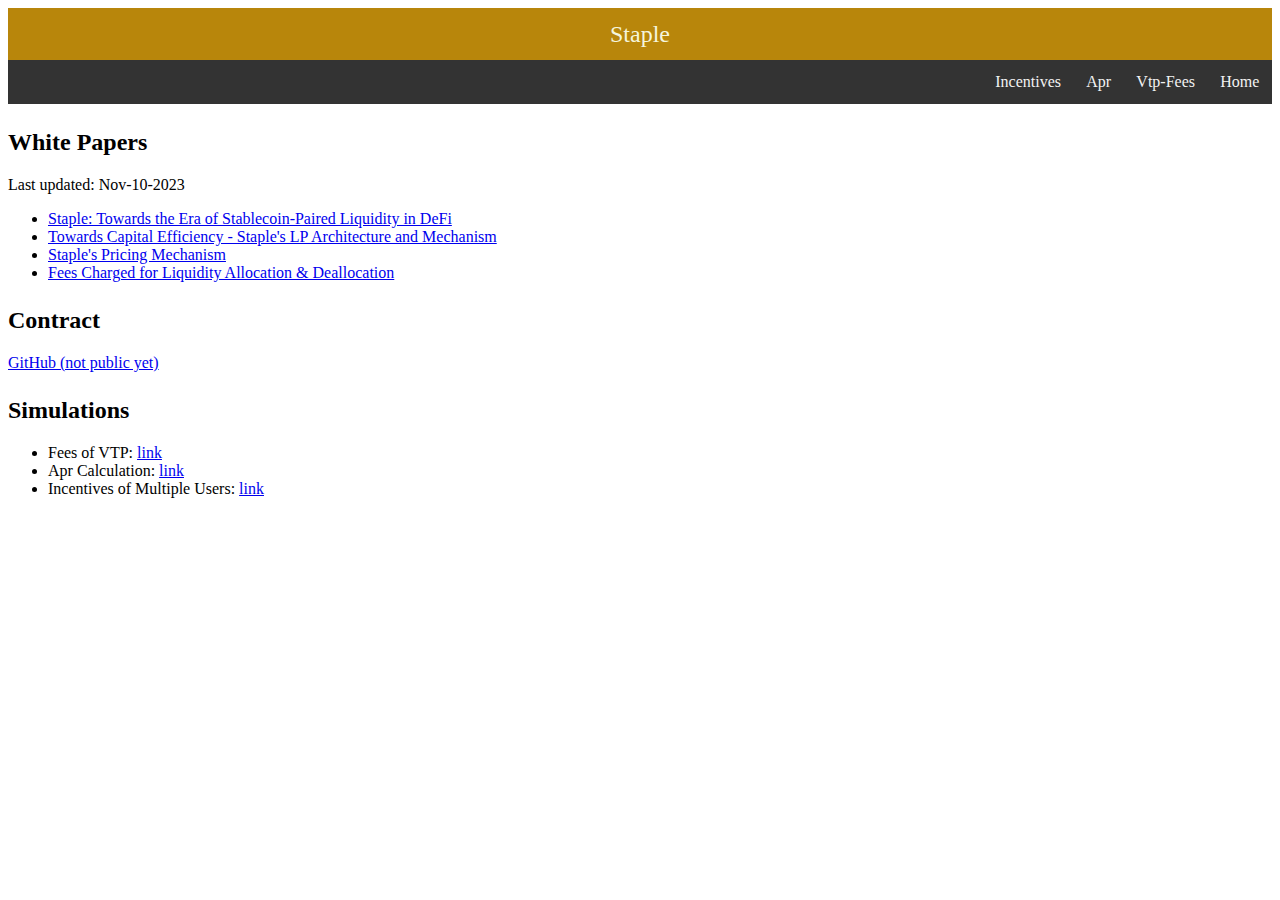
<file: index.html>
<!DOCTYPE html>
<html lang="en">
    <head>
        <meta charset="UTF-8">
        <meta http-equiv="X-UA-Compatible" content="IE=edge">
        <meta name="viewport" content="width=device-width, initial-scale=1.0">
        <link rel="stylesheet" type="text/css" href="style/column.css" />
        <link rel="stylesheet" type="text/css" href="style/header.css" />
        <link rel="stylesheet" type="text/css" href="style/param.css" />
        <link rel="stylesheet" type="text/css" href="style/button.css" />
                <title>STAPLE</title>
    </head>
    <body>
        <div class="header">Staple</div>
        <div class="topnav">
            <a href="./index.html" target="_self">Home</a>
            <a href="./vtpfee.html" target="_self">Vtp-Fees</a>
            <a href="./apr.html" target="_self">Apr</a>
            <a href="./incentives.html" target="_self">Incentives</a>
        </div>

        <article class="homecontent">
            <h2>White Papers</h2>
            <p>Last updated: Nov-10-2023</p>

            <ul>
                <li><a href="https://docs.staple.exchange/files/Staple:%20towards%20the%20era%20of%20stable%20coin%20paired%20liquidity%20in%20DeFi.html">Staple: Towards the Era of Stablecoin-Paired Liquidity in DeFi</a></li>
                <li><a href="https://docs.staple.exchange/files/Towards%20Capital%20Efficiency%20-%20Staple's%20LP%20Architecture%20and%20Mechanism.html">Towards Capital Efficiency - Staple's LP Architecture and Mechanism</a></li>
                <li><a href="https://docs.staple.exchange/files/Staple's%20Pricing%20Mechanism.html">Staple's Pricing Mechanism</a></li>
                <li><a href="https://docs.staple.exchange/files/Fees%20for%20Liquidity%20Allocation%20&%20Deallocation.html">Fees Charged for Liquidity Allocation & Deallocation</a></li>
            </ul>
        </article>

        <article class="homecontent">
            <h2>Contract</h2>
            <p><a href="https://github.com/cian-ai/STAPLE-cian-swap" target="_blank">GitHub (not public yet)</a></p>
        </article>

        <article class="homecontent">
            <h2>Simulations</h2>
            <ul>
                <li>Fees of VTP: <a href="./vtpfee.html">link</a></li>
                <li>Apr Calculation: <a href="./apr.html">link</a></li>
                <li>Incentives of Multiple Users: <a href="./incentives.html">link</a></li>
            </ul>
        </article>
    </body>
</html>
</file>
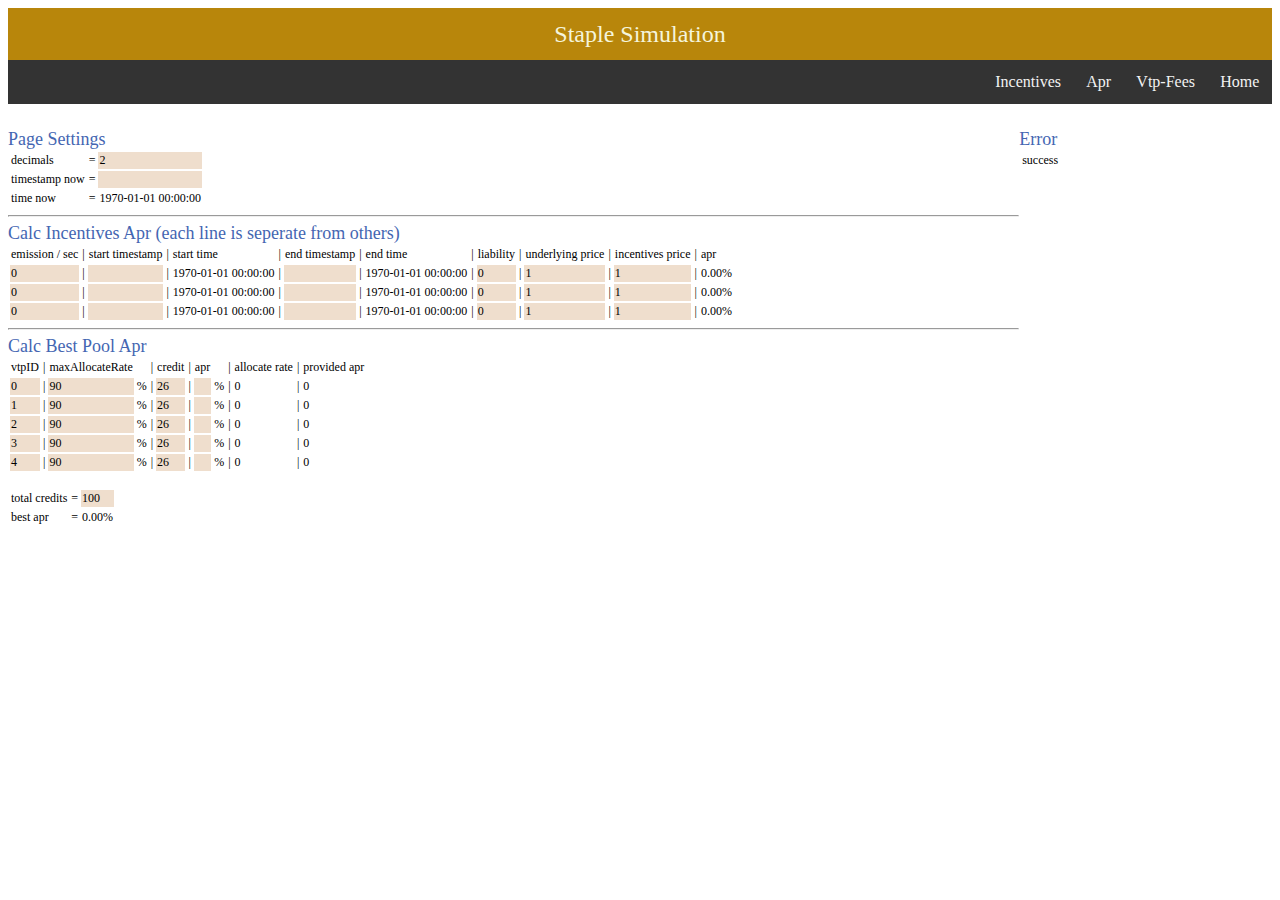
<file: apr.html>
<!DOCTYPE html>
<html lang="en">
    <head>
        <meta charset="UTF-8" />
        <meta http-equiv="X-UA-Compatible" content="IE=edge" />
        <meta name="viewport" content="width=device-width, initial-scale=1.0" />
        <link rel="stylesheet" type="text/css" href="style/column.css" />
        <link rel="stylesheet" type="text/css" href="style/header.css" />
        <link rel="stylesheet" type="text/css" href="style/param.css" />
        <script src="./src/common.js"></script>
        <script src="./src/array.js"></script>
        <script src="./src/calcAprs.js"></script>
        <title>Calc</title>
    </head>
    <body>
        <div class="header">Staple Simulation</div>
        <div class="topnav">
            <a href="./index.html" target="_self">Home</a>
            <a href="./vtpfee.html" target="_self">Vtp-Fees</a>
            <a href="./apr.html" target="_self">Apr</a>
            <a href="./incentives.html" target="_self">Incentives</a>
        </div>

        <div class="column apr">
            <div class="topic">Page Settings</div>
            <form action="" oninput="CalcAprsInfo()">
                <table>
                    <tr>
                        <td>decimals</td>
                        <td>=</td>
                        <td class="params" id="decimals" contenteditable>2</td>
                    </tr>
                    <tr>
                        <td>timestamp now</td>
                        <td>=</td>
                        <td class="params" id="timestampnow" contenteditable></td>
                    </tr>
                    <tr>
                        <td>time now</td>
                        <td>=</td>
                        <td id="timenow">2023-11-08 13:49:01</td>
                    </tr>
                </table>
            </form>

            <hr>
            <div class="topic">Calc Incentives Apr (each line is seperate from others)</div>
            <form action="" oninput="CalcAprsInfo()">
                <table>
                    <tr>
                        <td>emission / sec</td>
                        <td>|</td>
                        <td>start timestamp</td>
                        <td>|</td>
                        <td>start time</td>
                        <td>|</td>
                        <td>end timestamp</td>
                        <td>|</td>
                        <td>end time</td>
                        <td>|</td>
                        <td>liability</td>
                        <td>|</td>
                        <td>underlying price</td>
                        <td>|</td>
                        <td>incentives price</td>
                        <td>|</td>
                        <td>apr</td>
                    </tr>

                    <tr>
                        <td class="params" id="emission0" contenteditable>0</td>
                        <td>|</td>
                        <td class="params" id="startt0" contenteditable></td>
                        <td>|</td>
                        <td id="start0">2023-11-08 13:49:01</td>
                        <td>|</td>
                        <td class="params" id="endt0" contenteditable></td>
                        <td>|</td>
                        <td id="end0">2023-11-08 13:49:01</td>
                        <td>|</td>
                        <td class="params" id="lia0" contenteditable>0</td>
                        <td>|</td>
                        <td class="params" id="unpr0" contenteditable>1</td>
                        <td>|</td>
                        <td class="params" id="inpr0" contenteditable>1</td>
                        <td>|</td>
                        <td id="apr0">0</td>
                    </tr>

                    <tr>
                        <td class="params" id="emission1" contenteditable>0</td>
                        <td>|</td>
                        <td class="params" id="startt1" contenteditable></td>
                        <td>|</td>
                        <td id="start1">2023-11-08 13:49:01</td>
                        <td>|</td>
                        <td class="params" id="endt1" contenteditable></td>
                        <td>|</td>
                        <td id="end1">2023-11-08 13:49:01</td>
                        <td>|</td>
                        <td class="params" id="lia1" contenteditable>0</td>
                        <td>|</td>
                        <td class="params" id="unpr1" contenteditable>1</td>
                        <td>|</td>
                        <td class="params" id="inpr1" contenteditable>1</td>
                        <td>|</td>
                        <td id="apr1">0</td>
                    </tr>

                    <tr>
                        <td class="params" id="emission2" contenteditable>0</td>
                        <td>|</td>
                        <td class="params" id="startt2" contenteditable></td>
                        <td>|</td>
                        <td id="start2">2023-11-08 13:49:01</td>
                        <td>|</td>
                        <td class="params" id="endt2" contenteditable></td>
                        <td>|</td>
                        <td id="end2">2023-11-08 13:49:01</td>
                        <td>|</td>
                        <td class="params" id="lia2" contenteditable>0</td>
                        <td>|</td>
                        <td class="params" id="unpr2" contenteditable>1</td>
                        <td>|</td>
                        <td class="params" id="inpr2" contenteditable>1</td>
                        <td>|</td>
                        <td id="apr2">0</td>
                    </tr>
                </table>
            </form>

            <hr>

            <div class="topic">Calc Best Pool Apr</div>
            <form action="" oninput="CalcAprsInfo()">
                <table>
                    <tr>
                        <td>vtpID</td>
                        <td>|</td>
                        <td>maxAllocateRate</td>
                        <td></td>
                        <td>|</td>
                        <td>credit</td>
                        <td>|</td>
                        <td>apr</td>
                        <td></td>
                        <td>|</td>
                        <td>allocate rate</td>
                        <td>|</td>
                        <td>provided apr</td>
                    </tr>

                    <tr>
                        <td class="params" contenteditable>0</td>
                        <td>|</td>
                        <td class="params" id="mar0" contenteditable>90</td>
                        <td>%</td>
                        <td>|</td>
                        <td class="params" id="credit0" contenteditable>26</td>
                        <td>|</td>
                        <td class="params" id="aprmax0" contenteditable></td>
                        <td>%</td>
                        <td>|</td>
                        <td id="allorate0">0</td>
                        <td>|</td>
                        <td id="aprprov0">0</td>
                    </tr>

                    <tr>
                        <td class="params" contenteditable>1</td>
                        <td>|</td>
                        <td class="params" id="mar1" contenteditable>90</td>
                        <td>%</td>
                        <td>|</td>
                        <td class="params" id="credit1" contenteditable>26</td>
                        <td>|</td>
                        <td class="params" id="aprmax1" contenteditable></td>
                        <td>%</td>
                        <td>|</td>
                        <td id="allorate1">0</td>
                        <td>|</td>
                        <td id="aprprov1">0</td>
                    </tr>

                    <tr>
                        <td class="params" contenteditable>2</td>
                        <td>|</td>
                        <td class="params" id="mar2" contenteditable>90</td>
                        <td>%</td>
                        <td>|</td>
                        <td class="params" id="credit2" contenteditable>26</td>
                        <td>|</td>
                        <td class="params" id="aprmax2" contenteditable></td>
                        <td>%</td>
                        <td>|</td>
                        <td id="allorate2">0</td>
                        <td>|</td>
                        <td id="aprprov2">0</td>
                    </tr>

                    <tr>
                        <td class="params" contenteditable>3</td>
                        <td>|</td>
                        <td class="params" id="mar3" contenteditable>90</td>
                        <td>%</td>
                        <td>|</td>
                        <td class="params" id="credit3" contenteditable>26</td>
                        <td>|</td>
                        <td class="params" id="aprmax3" contenteditable></td>
                        <td>%</td>
                        <td>|</td>
                        <td id="allorate3">0</td>
                        <td>|</td>
                        <td id="aprprov3">0</td>
                    </tr>

                    <tr>
                        <td class="params" contenteditable>4</td>
                        <td>|</td>
                        <td class="params" id="mar4" contenteditable>90</td>
                        <td>%</td>
                        <td>|</td>
                        <td class="params" id="credit4" contenteditable>26</td>
                        <td>|</td>
                        <td class="params" id="aprmax4" contenteditable></td>
                        <td>%</td>
                        <td>|</td>
                        <td id="allorate4">0</td>
                        <td>|</td>
                        <td id="aprprov4">0</td>
                    </tr>

                </table>
            </form>

            <br>

            <form action="" oninput="CalcAprsInfo()">
                <table>
                    <tr>
                        <td>total credits</td>
                        <td>=</td>
                        <td class="params" id="totalcredits" contenteditable>100</td>
                    </tr>
                    <tr>
                        <td>best apr</td>
                        <td>=</td>
                        <td id="bestapr">100%</td>
                    </tr>
                </table>
            </form>
        </div>


        <div class="column error">
            <div>
                <div class="topic">Error</div>
                <form action="">
                    <table>
                        <tr>
                            <td id="error">failed</td>
                        </tr>
                    </table>
                </form>
            </div>
        </div>

        <script>
            CalcAprsInfo();
        </script>
    </body>

    


</html>
</file>
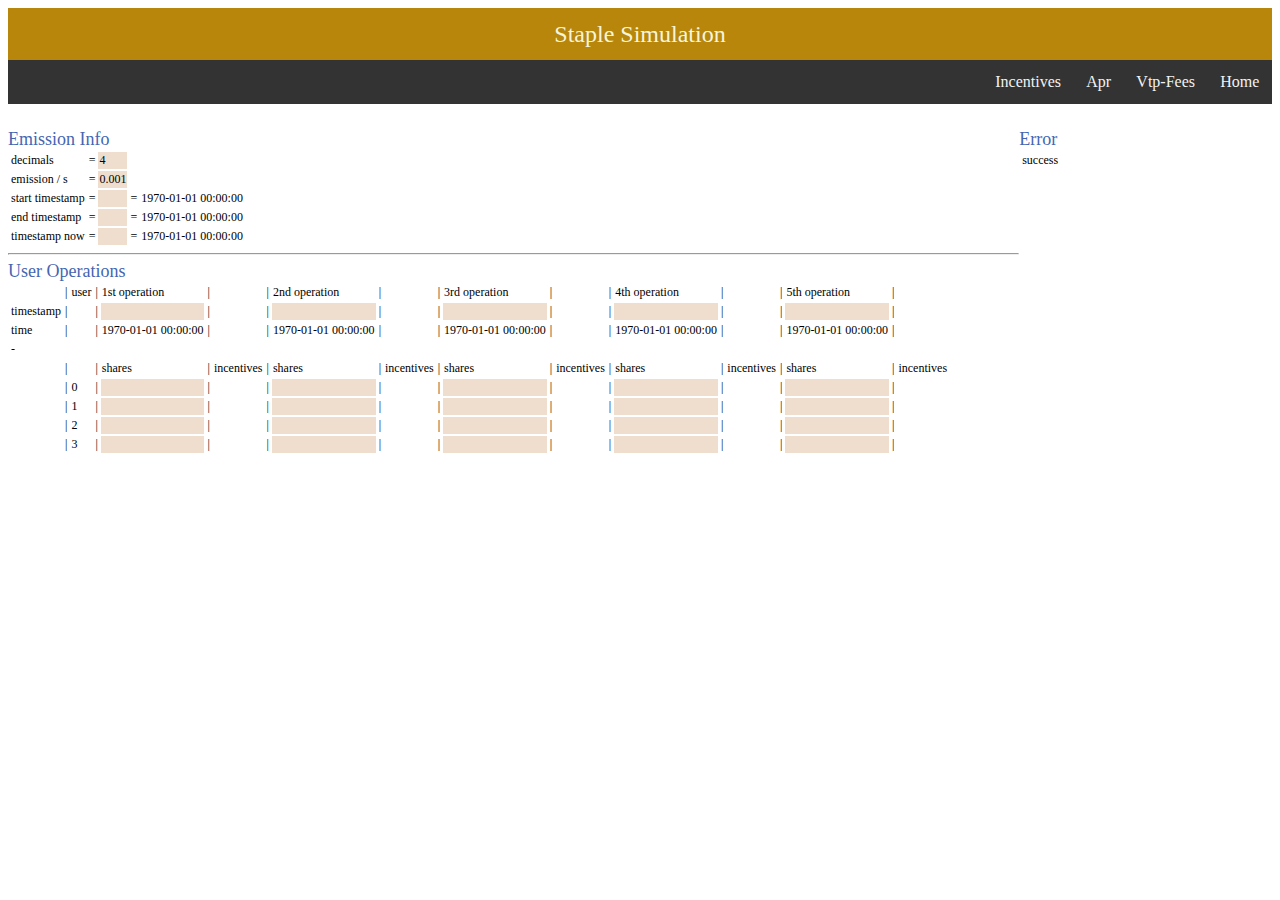
<file: incentives.html>
<!DOCTYPE html>
<html lang="en">
    <head>
        <meta charset="UTF-8" />
        <meta http-equiv="X-UA-Compatible" content="IE=edge" />
        <meta name="viewport" content="width=device-width, initial-scale=1.0" />
        <link rel="stylesheet" type="text/css" href="style/column.css" />
        <link rel="stylesheet" type="text/css" href="style/header.css" />
        <link rel="stylesheet" type="text/css" href="style/param.css" />
        <link rel="stylesheet" type="text/css" href="style/button.css" />
        <script src="./src/common.js"></script>
        <script src="./src/calcIncentives.js"></script>
        <title>Calc</title>
    </head>
    <body>
        <div class="header">Staple Simulation</div>
        <div class="topnav">
            <a href="./index.html" target="_self">Home</a>
            <a href="./vtpfee.html" target="_self">Vtp-Fees</a>
            <a href="./apr.html" target="_self">Apr</a>
            <a href="./incentives.html" target="_self">Incentives</a>
        </div>

        <div class="column multiUserIncentives">
            <div class="topic">Emission Info</div>
            <form action="" oninput="CalcMultiUserIncentives()">
                <table>
                    <tr>
                        <td>decimals</td>
                        <td>=</td>
                        <td class="params" id="decimals" contenteditable>4</td>
                    </tr>
                    <tr>
                        <td>emission / s</td>
                        <td>=</td>
                        <td class="params" id="emission" contenteditable>0.001</td>
                    </tr>
                    <tr>
                        <td>start timestamp</td>
                        <td>=</td>
                        <td class="params" id="starttimestamp" contenteditable></td>
                        <td>=</td>
                        <td id="starttime">2023-11-08 13:49:01</td>
                    </tr>
                    <tr>
                        <td>end timestamp</td>
                        <td>=</td>
                        <td class="params" id="endtimestamp" contenteditable></td>
                        <td>=</td>
                        <td id="endtime">2023-11-08 13:49:01</td>
                    </tr>
                    <tr>
                        <td>timestamp now</td>
                        <td>=</td>
                        <td class="params" id="timestampnow" contenteditable></td>
                        <td>=</td>
                        <td id="timenow">2023-11-08 13:49:01</td>
                    </tr>
                </table>
            </form>

            <hr>
            <div class="topic">User Operations</div>
            <form action="" oninput="CalcMultiUserIncentives()">
                <table>
                    <tr>
                        <td></td>
                        <td>|</td>
                        <td>user</td>
                        <td>|</td>
                        <td>1st operation</td>
                        <td>|</td>
                        <td></td>
                        <td>|</td>
                        <td>2nd operation</td>
                        <td>|</td>
                        <td></td>
                        <td>|</td>
                        <td>3rd operation</td>
                        <td>|</td>
                        <td></td>
                        <td>|</td>
                        <td>4th operation</td>
                        <td>|</td>
                        <td></td>
                        <td>|</td>
                        <td>5th operation</td>
                        <td>|</td>
                        <td></td>
                    </tr>
                    <tr>
                        <td>timestamp</td>
                        <td>|</td>
                        <td></td>
                        <td>|</td>
                        <td class="params" id="timestamp0" contenteditable></td>
                        <td>|</td>
                        <td></td>
                        <td>|</td>
                        <td class="params" id="timestamp1" contenteditable></td>
                        <td>|</td>
                        <td></td>
                        <td>|</td>
                        <td class="params" id="timestamp2" contenteditable></td>
                        <td>|</td>
                        <td></td>
                        <td>|</td>
                        <td class="params" id="timestamp3" contenteditable></td>
                        <td>|</td>
                        <td></td>
                        <td>|</td>
                        <td class="params" id="timestamp4" contenteditable></td>
                        <td>|</td>
                        <td></td>
                    </tr>
                    <tr>
                        <td>time</td>
                        <td>|</td>
                        <td></td>
                        <td>|</td>
                        <td id="time0">2023-11-08 13:49:01</td>
                        <td>|</td>
                        <td></td>
                        <td>|</td>
                        <td id="time1">2023-11-08 13:49:01</td>
                        <td>|</td>
                        <td></td>
                        <td>|</td>
                        <td id="time2">2023-11-08 13:49:01</td>
                        <td>|</td>
                        <td></td>
                        <td>|</td>
                        <td id="time3">2023-11-08 13:49:01</td>
                        <td>|</td>
                        <td></td>
                        <td>|</td>
                        <td id="time4">2023-11-08 13:49:01</td>
                        <td>|</td>
                        <td></td>
                    </tr>
                    <tr>
                        <td>-</td>
                    </tr>
                    <tr>
                        <td></td>
                        <td>|</td>
                        <td></td>
                        <td>|</td>
                        <td>shares</td>
                        <td>|</td>
                        <td>incentives</td>
                        <td>|</td>
                        <td>shares</td>
                        <td>|</td>
                        <td>incentives</td>
                        <td>|</td>
                        <td>shares</td>
                        <td>|</td>
                        <td>incentives</td>
                        <td>|</td>
                        <td>shares</td>
                        <td>|</td>
                        <td>incentives</td>
                        <td>|</td>
                        <td>shares</td>
                        <td>|</td>
                        <td>incentives</td>
                    </tr>
                    <tr>
                        <td></td>
                        <td>|</td>
                        <td>0</td>
                        <td>|</td>
                        <td class="params" id="shares00" contenteditable></td>
                        <td>|</td>
                        <td id="ince00"></td>
                        <td>|</td>
                        <td class="params" id="shares01" contenteditable></td>
                        <td>|</td>
                        <td id="ince01"></td>
                        <td>|</td>
                        <td class="params" id="shares02" contenteditable></td>
                        <td>|</td>
                        <td id="ince02"></td>
                        <td>|</td>
                        <td class="params" id="shares03" contenteditable></td>
                        <td>|</td>
                        <td id="ince03"></td>
                        <td>|</td>
                        <td class="params" id="shares04" contenteditable></td>
                        <td>|</td>
                        <td id="ince04"></td>
                    </tr>
                    <tr>
                        <td></td>
                        <td>|</td>
                        <td>1</td>
                        <td>|</td>
                        <td class="params" id="shares10" contenteditable></td>
                        <td>|</td>
                        <td id="ince10"></td>
                        <td>|</td>
                        <td class="params" id="shares11" contenteditable></td>
                        <td>|</td>
                        <td id="ince11"></td>
                        <td>|</td>
                        <td class="params" id="shares12" contenteditable></td>
                        <td>|</td>
                        <td id="ince12"></td>
                        <td>|</td>
                        <td class="params" id="shares13" contenteditable></td>
                        <td>|</td>
                        <td id="ince13"></td>
                        <td>|</td>
                        <td class="params" id="shares14" contenteditable></td>
                        <td>|</td>
                        <td id="ince14"></td>
                    </tr>
                    <tr>
                        <td></td>
                        <td>|</td>
                        <td>2</td>
                        <td>|</td>
                        <td class="params" id="shares20" contenteditable></td>
                        <td>|</td>
                        <td id="ince20"></td>
                        <td>|</td>
                        <td class="params" id="shares21" contenteditable></td>
                        <td>|</td>
                        <td id="ince21"></td>
                        <td>|</td>
                        <td class="params" id="shares22" contenteditable></td>
                        <td>|</td>
                        <td id="ince22"></td> 
                        <td>|</td>
                        <td class="params" id="shares23" contenteditable></td>
                        <td>|</td>
                        <td id="ince23"></td> 
                        <td>|</td>
                        <td class="params" id="shares24" contenteditable></td>
                        <td>|</td>
                        <td id="ince24"></td>                        
                    </tr>
                    <tr>
                        <td></td>
                        <td>|</td>
                        <td>3</td>
                        <td>|</td>
                        <td class="params" id="shares30" contenteditable></td>
                        <td>|</td>
                        <td id="ince30"></td>
                        <td>|</td>
                        <td class="params" id="shares31" contenteditable></td>
                        <td>|</td>
                        <td id="ince31"></td>
                        <td>|</td>
                        <td class="params" id="shares32" contenteditable></td>
                        <td>|</td>
                        <td id="ince32"></td> 
                        <td>|</td>
                        <td class="params" id="shares33" contenteditable></td>
                        <td>|</td>
                        <td id="ince33"></td> 
                        <td>|</td>
                        <td class="params" id="shares34" contenteditable></td>
                        <td>|</td>
                        <td id="ince34"></td>                        
                    </tr>

                    
                </table>
            </form>
        </div>

        

        <div class="column error">
            <div>
                <div class="topic">Error</div>
                <form action="">
                    <table>
                        <tr>
                            <td id="error">failed</td>
                        </tr>
                    </table>
                </form>
            </div>
        </div>


        <script>
            CalcMultiUserIncentives();
        </script>
    </body>
</html>
</file>
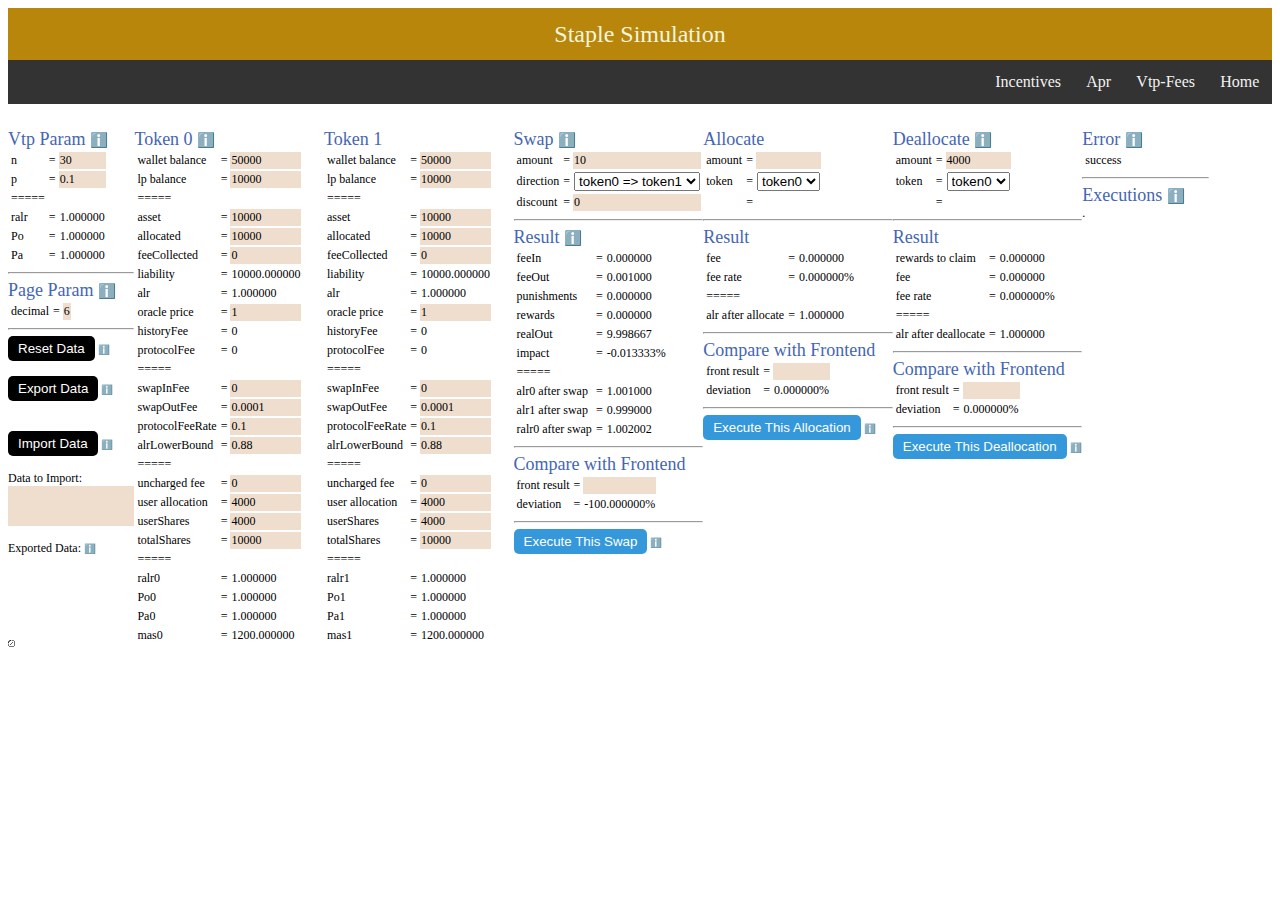
<file: vtpfee.html>
<!DOCTYPE html>
<html lang="en">
    <head>
        <meta charset="UTF-8" />
        <meta http-equiv="X-UA-Compatible" content="IE=edge" />
        <meta name="viewport" content="width=device-width, initial-scale=1.0" />
        <link rel="stylesheet" type="text/css" href="style/column.css" />
        <link rel="stylesheet" type="text/css" href="style/header.css" />
        <link rel="stylesheet" type="text/css" href="style/param.css" />
        <link rel="stylesheet" type="text/css" href="style/button.css" />
        <link rel="stylesheet" type="text/css" href="style/tip.css" />
        <link rel="stylesheet" type="text/css" href="style/export.css" />
        <script src="./src/common.js"></script>
        <script src="./src/calcHome.js"></script>
        <script src="./src/random.js"></script>
        <title>Calc</title>
    </head>
    <body>
        <div class="header">Staple Simulation</div>
        <div class="topnav">
            <a href="./index.html" target="_self">Home</a>
            <a href="./vtpfee.html" target="_self">Vtp-Fees</a>
            <a href="./apr.html" target="_self">Apr</a>
            <a href="./incentives.html" target="_self">Incentives</a>
        </div>

        <!-- Vtp Params -->
        <div class="column vtp">
            <div class="topic">
                Vtp Param 
                <span class="tooltip">
                    <div class="question-mark">ℹ️</div>
                    <div class="tooltip-text">
                        <li>n: The larger the value of 'n,' the more sensitive 'ralr' is to deviations of oracle price and market price.</li>
                        <li>p: Threshold for heavy punishments (or rewards).</li>
                        <br>
                        <li>ralr: Relative Asset-Liability Ratio</li>
                        <li>Po: Price by Oracle, the quotient of the oracle's price.</li>
                        <li>Pa: Price Adjusted by ralr from Po.</li>
                    </div>
                </span>
            </div>
            
            <form action="" oninput="CalcHome()">
                <table>
                    <tr>
                        <td>n</td>
                        <td>=</td>
                        <td class="params" id="n" contenteditable>30</td>
                    </tr>
                    <tr>
                        <td>p</td>
                        <td>=</td>
                        <td class="params" id="p" contenteditable>0.1</td>
                    </tr>
                    <td>=====</td>
                    <tr>
                        <td>ralr</td>
                        <td>=</td>
                        <td id="ralr">1</td>
                    </tr>
                    <tr>
                        <td>Po</td>
                        <td>=</td>
                        <td id="po">1</td>
                    </tr>
                    <tr>
                        <td>Pa</td>
                        <td>=</td>
                        <td id="pa">1</td>
                    </tr>
                </table>
            </form>

            <hr>

            <div class="topic">
                Page Param
                <span class="tooltip">
                    <div class="question-mark">ℹ️</div>
                    <div class="tooltip-text">The 'decimals' parameter here applies to the entire page and is used to determine the decimal precision of the output numerical values.</div>
                </span>
            </div>
            <form action="" oninput="CalcHome()">
                <table>
                    <tr>
                        <td>decimal</td>
                        <td>=</td>
                        <td class="params" id="decimals" contenteditable>6</td>
                    </tr>
                </table>
            </form>

            <hr></hr>

            <div>
                <button class="data-button" onclick="ResetData()">Reset Data</button>
                <span class="tooltip">
                    <div class="question-mark">ℹ️</div>
                    <div class="tooltip-text">Reset all input parameters to their default values.</div>
                </span>
            </div>
            <br>
            <div>
                <button class="data-button" onclick="ExportData()">Export Data</button>
                <span class="tooltip">
                    <div class="question-mark">ℹ️</div>
                    <div class="tooltip-text">Output the parameters on the page as a string for the purpose of reproducing them on other pages or devices.</div>
                </span>
            </div>
            <br>
            <div>
                <!-- <button class="data-button" onclick="RunRound()">Fuzz test</button>
                <span class="tooltip">
                    <div class="question-mark">ℹ️</div>
                    <div class="tooltip-text">Run several rounds of random operations, based on the current status.</div>
                </span> -->
                <div id="current_sum"></div>
            </div>
            <br>
            <div>
                <button class="data-button" onclick="ImportData()">Import Data</button>
                <span class="tooltip">
                    <div class="question-mark">ℹ️</div>
                    <div class="tooltip-text">Paste the correct structure in the input box below to reproduce the conditions of other vtps.</div>
                </span>
            </div>
            <br>
            <div>
                <div>
                    Data to Import: <div class="params" id="data2import" contenteditable></div>
                </div>
                <br>  
                <div>
                    Exported Data: 
                    <span class="tooltip">
                        <div class="question-mark">ℹ️</div>
                        <div class="tooltip-text">Click the text three times to select it all.</div>
                    </span>
                    <div id="exportedData"></div>
                    <textarea id="exportedDataSelection"></textarea>
                </div>
            </div>
        </div>

        <!-- VtpToken 0 -->
        <div class="column vtpToken">
            <div class="topic">
                Token 0
                <span class="tooltip">
                    <div class="question-mark">ℹ️</div>
                    <div class="tooltip-text">
                        <li>wallet balance: User token balance in the wallet.(metamask etc.)</li>
                        <li>lp balance: User lp balance in the wallet.</li>
                        <hr>
                        <li>asset: The amount of asset of this token within this vtp.</li>
                        <li>allocated: The amount allocated by the liquidity providers.</li>
                        <li>feeCollected: Unclaimed fee, collected for the users.</li>
                        <li>liability: = allocated + feeCollected. The vtp's liability of all users.</li>
                        <li>alr: = asset / liability. Asset-Liability Ratio.</li>
                        <hr>
                        <li>oracle price: Token price read from the oracle.</li>
                        <li>historyFee: All the fees collected for the users in history.</li>
                        <li>protocolFee: Fee collected for the protocol.</li>
                        <hr>
                        <li>swapInFee: Fee ratio during the swapIn process.</li>
                        <li>swapOutFee: Fee ratio during the swapOut process.</li>
                        <li>protocolFeeRate: The ratio that the protocol will take from all the swap fees.</li>
                        <li>alrLowerBound: The alr should never be lower than this param. A swap that will lead the alr to be lower than alrLowerBound will be reverted.</li>
                        <hr>
                        <li>user allocation: User's allocation in this vtpToken.</li>
                        <li>user shares: The shares of this user within this vtpToken. (user shares)/(all shares) ≈ (user allocation)/(liability).</li>
                        <li>all shares: All the shares within this vtpToken.</li>
                        <hr>
                        The calculated results, representing the token's status.
                        <li>ralr0: Relative Asset-Liability Ratio of this token. = alr0 / alr1.</li>
                        <li>Po0: Price by Oracle. = op0 / op1.</li>
                        <li>Pa0: Price Adjusted by ralr0 from Po0.</li>
                    </div>
                </span>
            </div>
            <form action="" oninput="CalcHome()">
                <table>
                    <tr>
                        <td>wallet balance</td>
                        <td>=</td>
                        <td class="params" id="uwb0" contenteditable>50000</td>
                    </tr>
                    <tr>
                        <td>lp balance</td>
                        <td>=</td>
                        <td class="params" id="uwlpb0" contenteditable>10000</td>
                    </tr>
                    <td>=====</td>
                    <tr>
                        <td>asset</td>
                        <td>=</td>
                        <td class="params" id="a0" contenteditable>10000</td>
                    </tr>
                    <tr>
                        <td>allocated</td>
                        <td>=</td>
                        <td class="params" id="aed0" contenteditable>10000</td>
                    </tr>
                    <tr>
                        <td>feeCollected</td>
                        <td>=</td>
                        <td class="params" id="fc0" contenteditable>0</td>
                    </tr>
                    <tr>
                        <td>liability</td>
                        <td>=</td>
                        <td id="l0">10000</td>
                    </tr>
                    <tr>
                        <td>alr</td>
                        <td>=</td>
                        <td id="alr0">1</td>
                    </tr>
                    <tr>
                        <td>oracle price</td>
                        <td>=</td>
                        <td class="params" id="op0" contenteditable oninput="UpdateOraclePrice('op0')">1</td>
                    </tr>
                    <tr>
                        <td>historyFee</td>
                        <td>=</td>
                        <td id="hfc0">0</td>
                    </tr>
                    <tr>
                        <td>protocolFee</td>
                        <td>=</td>
                        <td id="pfc0">0</td>
                    </tr>
                    <td>=====</td>
                    <tr>
                        <td>swapInFee</td>
                        <td>=</td>
                        <td class="params" id="sif0" contenteditable>0</td>
                    </tr>
                    <tr>
                        <td>swapOutFee</td>
                        <td>=</td>
                        <td class="params" id="sof0" contenteditable>0.0001</td>
                    </tr>
                     
                    <tr>
                        <td>protocolFeeRate</td>
                        <td>=</td>
                        <td class="params" id="pfr0" contenteditable>0.1</td>
                    </tr>
                    <tr>
                        <td>alrLowerBound</td>
                        <td>=</td>
                        <td class="params" id="alb0" contenteditable>0.88</td>
                    </tr>
                    <td>=====</td>
                    <tr>
                        <td>uncharged fee</td>
                        <td>=</td>
                        <td class="params" id="uncharged0" contenteditable>0</td>
                    </tr>
                    <tr>
                        <td>user allocation</td>
                        <td>=</td>
                        <td class="params" id="ua0" contenteditable>4000</td>
                    </tr>
                    <tr>
                        <td>userShares</td>
                        <td>=</td>
                        <td class="params" id="us0" contenteditable>4000</td>
                    </tr>
                    <tr>
                        <td>totalShares</td>
                        <td>=</td>
                        <td class="params" id="ts0" contenteditable>10000</td>
                    </tr>
                    <td>=====</td>
                    <tr>
                        <td>ralr0</td>
                        <td>=</td>
                        <td id="ralr0">1</td>
                    </tr>
                    <tr>
                        <td>Po0</td>
                        <td>=</td>
                        <td id="po0">1</td>
                    </tr>
                    <tr>
                        <td>Pa0</td>
                        <td>=</td>
                        <td id="pa0">1</td>
                    </tr>
                    <tr>
                        <td>mas0</td>
                        <td>=</td>
                        <td id="mas0">0</td>
                    </tr>
                </table>
            </form>
        </div>

        <!-- VtpToken 1 -->
        <div class="column vtpToken">
            <div class="topic">Token 1</div>
            <form action="" oninput="CalcHome()">
                <table>
                    <tr>
                        <td>wallet balance</td>
                        <td>=</td>
                        <td class="params" id="uwb1" contenteditable>50000</td>
                    </tr>
                    <tr>
                        <td>lp balance</td>
                        <td>=</td>
                        <td class="params" id="uwlpb1" contenteditable>10000</td>
                    </tr>
                    <td>=====</td>
                    <tr>
                        <td>asset</td>
                        <td>=</td>
                        <td class="params" id="a1" contenteditable>10000</td>
                    </tr>
                    <tr>
                        <td>allocated</td>
                        <td>=</td>
                        <td class="params" id="aed1" contenteditable>10000</td>
                    </tr>
                    <tr>
                        <td>feeCollected</td>
                        <td>=</td>
                        <td class="params" id="fc1" contenteditable>0</td>
                    </tr>
                    <tr>
                        <td>liability</td>
                        <td>=</td>
                        <td id="l1">10000</td>
                    </tr>
                    <tr>
                        <td>alr</td>
                        <td>=</td>
                        <td id="alr1">1</td>
                    </tr>
                    <tr>
                        <td>oracle price</td>
                        <td>=</td>
                        <td class="params" id="op1" contenteditable  oninput="UpdateOraclePrice('op1')">1</td>
                    </tr>
                    <tr>
                        <td>historyFee</td>
                        <td>=</td>
                        <td id="hfc1">0</td>
                    </tr>
                    <tr>
                        <td>protocolFee</td>
                        <td>=</td>
                        <td id="pfc1">0</td>
                    </tr>
                    <td>=====</td>
                    <tr>
                        <td>swapInFee</td>
                        <td>=</td>
                        <td class="params" id="sif1" contenteditable>0</td>
                    </tr>
                    <tr>
                        <td>swapOutFee</td>
                        <td>=</td>
                        <td class="params" id="sof1" contenteditable>0.0001</td>
                    </tr>
                    
                    <tr>
                        <td>protocolFeeRate</td>
                        <td>=</td>
                        <td class="params" id="pfr1" contenteditable>0.1</td>
                    </tr>
                    <tr>
                        <td>alrLowerBound</td>
                        <td>=</td>
                        <td class="params" id="alb1" contenteditable>0.88</td>
                    </tr>
                    <td>=====</td>
                    <tr>
                        <td>uncharged fee</td>
                        <td>=</td>
                        <td class="params" id="uncharged1" contenteditable>0</td>
                    </tr>
                    <tr>
                        <td>user allocation</td>
                        <td>=</td>
                        <td class="params" id="ua1" contenteditable>4000</td>
                    </tr>
                    <tr>
                        <td>userShares</td>
                        <td>=</td>
                        <td class="params" id="us1" contenteditable>4000</td>
                    </tr>
                    <tr>
                        <td>totalShares</td>
                        <td>=</td>
                        <td class="params" id="ts1" contenteditable>10000</td>
                    </tr>
                    <td>=====</td>
                    <tr>
                        <td>ralr1</td>
                        <td>=</td>
                        <td id="ralr1">1</td>
                    </tr>
                    <tr>
                        <td>Po1</td>
                        <td>=</td>
                        <td id="po1">1</td>
                    </tr>
                    <tr>
                        <td>Pa1</td>
                        <td>=</td>
                        <td id="pa1">1</td>
                    </tr>
                    <tr>
                        <td>mas1</td>
                        <td>=</td>
                        <td id="mas1">0</td>
                    </tr>
                </table>
            </form>
        </div>

        <!-- Swap -->
        <div class="column action">
            <div>
                <div class="topic">
                    Swap
                    <span class="tooltip">
                        <div class="question-mark">ℹ️</div>
                        <div class="tooltip-text">
                            discount: The swap fee discount of this user. 
                            <br>
                            MUST be within 0~1. Use 0.1 for 10%. 
                        </div>
                    </span>
                </div>
                <form action="" oninput="CalcHome()">
                    <table>
                        <tr>
                            <td>amount</td>
                            <td>=</td>
                            <td class="params" id="sa" contenteditable>10</td>
                        </tr>
                        <tr>
                            <td>direction</td>
                            <td>=</td>
                            <td>
                                <select id="st">
                                    <option value="0">token0 => token1</option>
                                    <option value="1">token1 => token0</option>
                                </select>
                            </td>
                        </tr>
                        <tr>
                            <td>discount</td>
                            <td>=</td>
                            <td class="params" id="discount" contenteditable>0</td>
                        </tr>
                    </table>
                </form>
            </div>

            <hr></hr>

            <div>
                <div class="topic">
                    Result
                    <span class="tooltip">
                        <div class="question-mark">ℹ️</div>
                        <div class="tooltip-text">
                            <li>feeIn: Fee to be collected for "swapIn".</li> 
                            <li>feeOut: Fee to be collected for "swapOut".</li> 
                            <li>realOut: The amount user will actually get.</li> 
                            <li>impact: = (value of tokenOut) / (value of tokenIn) - 1</li>
                        </div>
                    </span>
                </div>
                <form action="" oninput="CalcHome()">
                    <table>
                        <tr>
                            <td>feeIn</td>
                            <td>=</td>
                            <td id="sifr">-</td>
                        </tr>
                        <tr>
                            <td>feeOut</td>
                            <td>=</td>
                            <td id="sofr">-</td>
                        </tr>
                        <tr>
                            <td>punishments</td>
                            <td>=</td>
                            <td id="spr">-</td>
                        </tr>
                        <tr>
                            <td>rewards</td>
                            <td>=</td>
                            <td id="srr">-</td>
                        </tr>
                        <tr>
                            <td>realOut</td>
                            <td>=</td>
                            <td id="sro">-</td>
                        </tr>
                        <tr>
                            <td>impact</td>
                            <td>=</td>
                            <td id="spi">-</td>
                        </tr>
                        <td>=====</td>
                        <tr>
                            <td>alr0 after swap</td>
                            <td>=</td>
                            <td id="alras0">-</td>
                        </tr>
                        <tr>
                            <td>alr1 after swap</td>
                            <td>=</td>
                            <td id="alras1">-</td>
                        </tr>
                        <tr>
                            <td>ralr0 after swap</td>
                            <td>=</td>
                            <td id="ralras">-</td>
                        </tr>
                    </table>
                </form>
            </div>

            <hr></hr>

            <div>
                <div class="topic">Compare with Frontend</div>
                <form action="" oninput="CalcHome()">
                    <table>
                        <tr>
                            <td>front result</td>
                            <td>=</td>
                            <td class="params" id="srofr" contenteditable></td>
                        </tr>
                        <tr>
                            <td>deviation</td>
                            <td>=</td>
                            <td id="srode">-</td>
                        </tr>
                    </table>
                </form>
            </div>

            <hr></hr>

            <div>
                <button class="execute-button" id="executeSwap" onclick="ExecuteSwap()">Execute This Swap</button>
                <span class="tooltip">
                    <div class="question-mark">ℹ️</div>
                    <div class="tooltip-text">
                        CLICK on this button to execute the operation, and the status of the params will be updated.
                    </div>
                </span>
            </div>
        </div>

        <!-- Allocate -->
        <div class="column action">
            <div>
                <div class="topic">Allocate</div>
                <form action="" oninput="CalcHome()">
                    <table>
                        <tr>
                            <td>amount</td>
                            <td>=</td>
                            <td class="params" id="aa" contenteditable></td>
                        </tr>
                        <tr>
                            <td>token</td>
                            <td>=</td>
                            <td>
                                <select id="at">
                                    <option value="0">token0</option>
                                    <option value="1">token1</option>
                                </select>
                            </td>
                        </tr>
                        <tr>
                            <td></td>
                            <td>=</td>
                            <td></td>
                        </tr>
                    </table>
                </form>
            </div>

            <hr></hr>

            <div>
                <div class="topic">Result</div>
                <form action="" oninput="CalcHome()">
                    <table>
                        <tr>
                            <td>fee</td>
                            <td>=</td>
                            <td id="af">-</td>
                        </tr>
                        <tr>
                            <td>fee rate</td>
                            <td>=</td>
                            <td id="afr">-</td>
                        </tr>
                        <td>=====</td>
                        <tr>
                            <td>alr after allocate</td>
                            <td>=</td>
                            <td id="alraa">-</td>
                        </tr>
                    </table>
                </form>
            </div>

            <hr></hr>

            <div>
                <div class="topic">Compare with Frontend</div>
                <form action="" oninput="CalcHome()">
                    <table>
                        <tr>
                            <td>front result</td>
                            <td>=</td>
                            <td class="params" id="affr" contenteditable></td>
                        </tr>
                        <tr>
                            <td>deviation</td>
                            <td>=</td>
                            <td id="afde">-</td>
                        </tr>
                    </table>
                </form>
            </div>

            <hr></hr>

            <div>
                <button class="execute-button" id="executeAllocate" onclick="ExecuteAllocation()">Execute This Allocation</button>
                <span class="tooltip">
                    <div class="question-mark">ℹ️</div>
                    <div class="tooltip-text">
                        CLICK on this button to execute the operation, and the status of the params will be updated.
                    </div>
                </span>
            </div>
        </div>

        <!-- Deallocate -->
        <div class="column action">
            <div>
                <div class="topic">
                    Deallocate
                    <span class="tooltip">
                        <div class="question-mark">ℹ️</div>
                        <div class="tooltip-text">
                            Will claim the fees collected along with deallocation.
                            <br>
                            Deallocate 0 to claim the fee.
                        </div>
                    </span>
                </div>
                <form action="" oninput="CalcHome()">
                    <table>
                        <tr>
                            <td>amount</td>
                            <td>=</td>
                            <td class="params" id="da" contenteditable>4000</td>
                        </tr>
                        <tr>
                            <td>token</td>
                            <td>=</td>
                            <td>
                                <select id="dt">
                                    <option value="0">token0</option>
                                    <option value="1">token1</option>
                                </select>
                            </td>
                        </tr>
                        <tr>
                            <td></td>
                            <td>=</td>
                            <td></td>
                        </tr>
                    </table>
                </form>
            </div>

            <hr></hr>

            <div>
                <div class="topic">Result</div>
                <form action="" oninput="CalcHome()">
                    <table>
                        <tr>
                            <td>rewards to claim</td>
                            <td>=</td>
                            <td id="earn">-</td>
                        </tr>
                        <tr>
                            <td>fee</td>
                            <td>=</td>
                            <td id="df">-</td>
                        </tr>
                        <tr>
                            <td>fee rate</td>
                            <td>=</td>
                            <td id="dfr">-</td>
                        </tr>
                        <td>=====</td>
                        <tr>
                            <td>alr after deallocate</td>
                            <td>=</td>
                            <td id="alrad">-</td>
                        </tr>
                    </table>
                </form>
            </div>

            <hr></hr>

            <div>
                <div class="topic">Compare with Frontend</div>
                <form action="" oninput="CalcHome()">
                    <table>
                        <tr>
                            <td>front result</td>
                            <td>=</td>
                            <td class="params" id="dffr" contenteditable></td>
                        </tr>
                        <tr>
                            <td>deviation</td>
                            <td>=</td>
                            <td id="dfde">-</td>
                        </tr>
                    </table>
                </form>
            </div>

            <hr></hr>

            <div>
                <button class="execute-button" id="executeDeallocate" onclick="ExecuteDeallocation()">Execute This Deallocation</button>
                <span class="tooltip">
                    <div class="question-mark">ℹ️</div>
                    <div class="tooltip-text">
                        CLICK on this button to execute the operation, and the status of the params will be updated.
                    </div>
                </span>
            </div>
        </div>

        <div class="column error">
            <div>
                <div class="topic">
                    Error
                    <span class="tooltip short">
                        <div class="question-mark">ℹ️</div>
                        <div class="tooltip-text">
                            Show the result.
                        </div>
                    </span>
                </div>
                <form action="">
                    <table>
                        <tr>
                            <td id="error">failed</td>
                        </tr>
                    </table>
                </form>
            </div>

            <hr>

            <div class="topic">
                Executions
                <span class="tooltip short">
                    <div class="question-mark">ℹ️</div>
                    <div class="tooltip-text">
                        Record operations.
                    </div>
                </span>
            </div>
            <div id="executionHistory">.</div>
        </div>

        <script>
            CalcHome();
        </script>
    </body>
</html>
</file>
<file: style/column.css>
.column {
    float: left;
    text-align: left;
}

.column.vtp {
    width: 10%; 
    font-size: 75%;
    margin-top: 2%;
}

.column.vtpToken {
    width: 15%;
    font-size: 75%;
    margin-top: 2%;
}

.column.action {
    width: 15%;
    font-size: 75%;
    margin-top: 2%;
}

.column.error {
    width: 10%;
    font-size: 75%;
    margin-top: 2%;
}

.column.apr {
    width: 80%;
    font-size: 75%;
    margin-top: 2%;
}

.column.multiUserIncentives {
    width: 80%;
    font-size: 75%;
    margin-top: 2%;
}
</file>
<file: style/header.css>
.header {
    background-color: darkgoldenrod;
    text-align: center;
    padding: 1%;
    color: beige;
    font-size: 150%;
}

.topnav {
    overflow: hidden;
    background-color: #333;
    font-size: 100%;
}

.topnav a {
    float: right;
    display: block;
    color: #f2f2f2;
    text-align: center;
    padding: 1% 1%;
    text-decoration: none;
}
</file>
<file: style/param.css>
.params {
    background: #efdecd;
}

.topic {
    color: #4466B2;
    font-size: 150%;
}

.homecontent{
    text-align: left;
    font-size: 100%;
    margin-top: 2%;
}
</file>
<file: style/button.css>
.execute-button {
    background-color: #3498db; 
    color: #fff; 
    border: none; 
    padding: 5px 10px; 
    border-radius: 5px; 
    cursor: pointer; 
}

.execute-button:hover {
    background-color: #2980b9; 
}

.data-button{
    background-color: black; 
    color: #fff; 
    border: none; 
    padding: 5px 10px; 
    border-radius: 5px; 
    cursor: pointer; 
}

.grayed-out {
    filter: grayscale(100%);
    opacity: 0.5;
    cursor: not-allowed;
}
</file>
<file: style/tip.css>
.tooltip {
    position: relative;
    display: inline-block;
    cursor: pointer;
    font-size: 80%;
}

.tooltip .tooltip-text {
    width: 400px;
    font-size: 50%;
    color:midnightblue;
    display: none;
    position: absolute;
    background-color: #f9f9f9;
    border: 1px solid #ccc;
    padding: 5px;
    border-radius: 1px;
    box-shadow: 0 0 5px rgba(0, 0, 0, 0.2);
    z-index: 1;
}

.tooltip:hover .tooltip-text {
    display: block;
}

.tooltip.short .tooltip-text {
    width: 100px;
}
</file>
<file: style/export.css>
#exportedData {
    height: 80px;
    overflow-y: scroll;
    word-break: break-all;
}

#exportedDataSelection {
    max-height: 1px;
    max-width: 1px;
}

#data2import{
    height: 40px;
    overflow-y: scroll;
}

#executionHistory {
    height: 400px;
    overflow-y: scroll;
    word-break: break-all;
}
</file>
